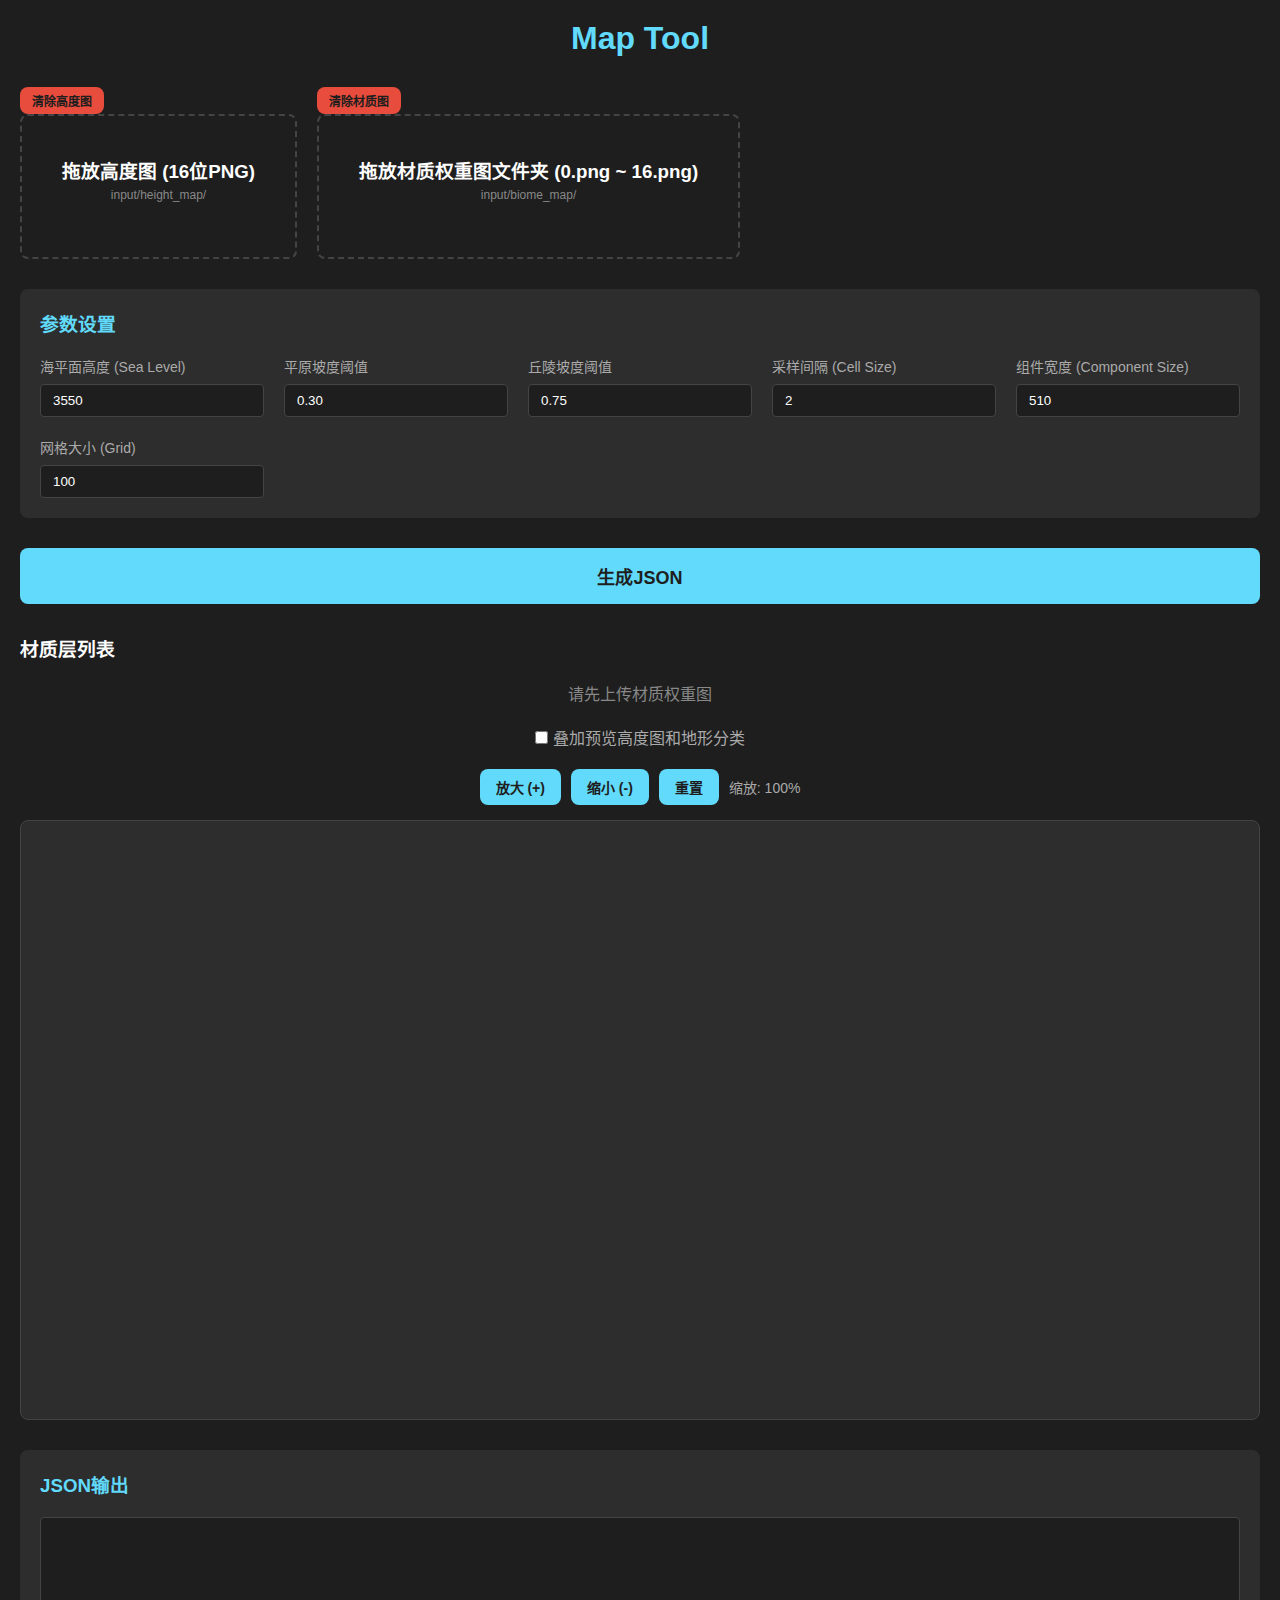
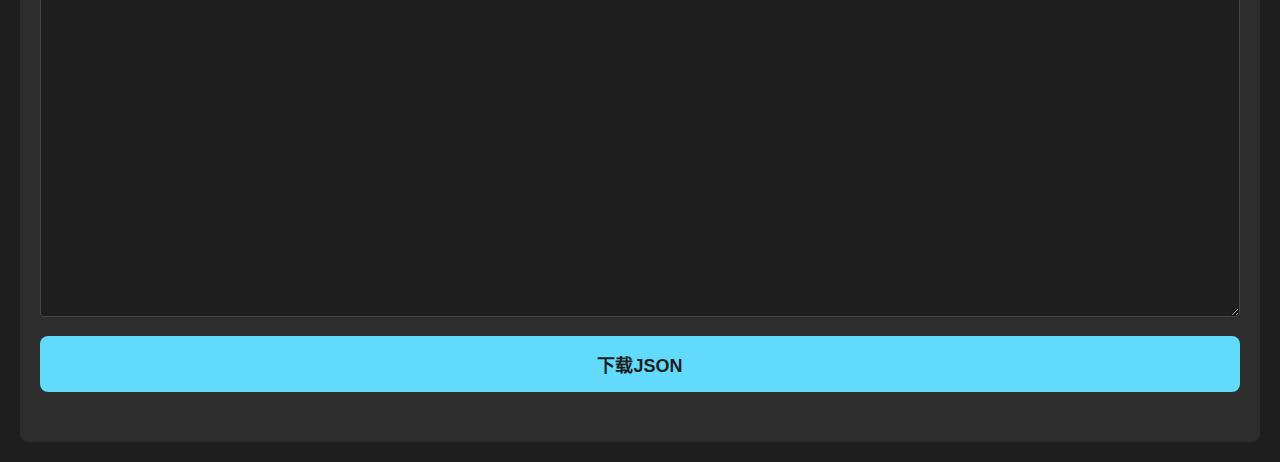
<file: index.html>
<!DOCTYPE html>
<html lang="zh-CN">
<head>
    <meta charset="UTF-8">
    <title>Map Tool - 虚幻引擎地图生成器</title>
    <link rel="stylesheet" href="style.css">
</head>
<body>
    <div class="container">
        <h1>Map Tool</h1>
        
        <div class="upload-section">
            <div class="upload-box-wrapper">
                <button class="clear-btn" id="clear-heightmap-btn">清除高度图</button>
                <div class="upload-box" id="heightmap-upload">
                    <h3>拖放高度图 (16位PNG)</h3>
                    <p class="upload-hint">input/height_map/</p>
                    <input type="file" id="heightmap-input" accept="image/png">
                    <div class="upload-preview" id="heightmap-preview"></div>
                </div>
            </div>
            <div class="upload-box-wrapper">
                <button class="clear-btn" id="clear-material-btn">清除材质图</button>
                <div class="upload-box" id="material-upload">
                    <h3>拖放材质权重图文件夹 (0.png ~ 16.png)</h3>
                    <p class="upload-hint">input/biome_map/</p>
                    <input type="file" id="material-input" webkitdirectory multiple>
                    <div class="upload-preview" id="material-preview"></div>
                </div>
            </div>
        </div>

        <div class="params-section">
            <h3>参数设置</h3>
            <div class="param-grid">
                <div class="param-item">
                    <label>海平面高度 (Sea Level)</label>
                    <input type="number" id="sea-level" value="3550">
                </div>
                <div class="param-item">
                    <label>平原坡度阈值</label>
                    <input type="number" id="plain-threshold" value="0.30" step="0.01">
                </div>
                <div class="param-item">
                    <label>丘陵坡度阈值</label>
                    <input type="number" id="hill-threshold" value="0.75" step="0.01">
                </div>
                <div class="param-item">
                    <label>采样间隔 (Cell Size)</label>
                    <input type="number" id="cell-size" value="2">
                </div>
                <div class="param-item">
                    <label>组件宽度 (Component Size)</label>
                    <input type="number" id="component-size" value="510">
                </div>
                <div class="param-item">
                    <label>网格大小 (Grid)</label>
                    <input type="number" id="grid-size" value="100" step="1">
                </div>
            </div>
        </div>

        <button id="generate-btn">生成JSON</button>

        <div class="workspace">
            <div class="material-list-panel">
                <h3>材质层列表</h3>
                <div class="material-list" id="material-list"></div>
            </div>
            <div class="preview-area">
                <div class="preview-toggle">
                    <label>
                        <input type="checkbox" id="overlay-toggle"> 叠加预览高度图和地形分类
                    </label>
                </div>
                <div class="preview-section">
                    <div class="preview-controls">
                        <button id="zoom-in-btn">放大 (+)</button>
                        <button id="zoom-out-btn">缩小 (-)</button>
                        <button id="reset-zoom-btn">重置</button>
                        <span id="zoom-level">缩放: 100%</span>
                    </div>
                    <div class="canvas-container" id="canvas-container">
                        <canvas id="preview-canvas"></canvas>
                    </div>
                </div>
            </div>
        </div>

        <div class="output-section">
            <h3>JSON输出</h3>
            <textarea id="json-output" readonly></textarea>
            <button id="download-btn">下载JSON</button>
        </div>
    </div>

    <script src="script.js"></script>
</body>
</html>
</file>
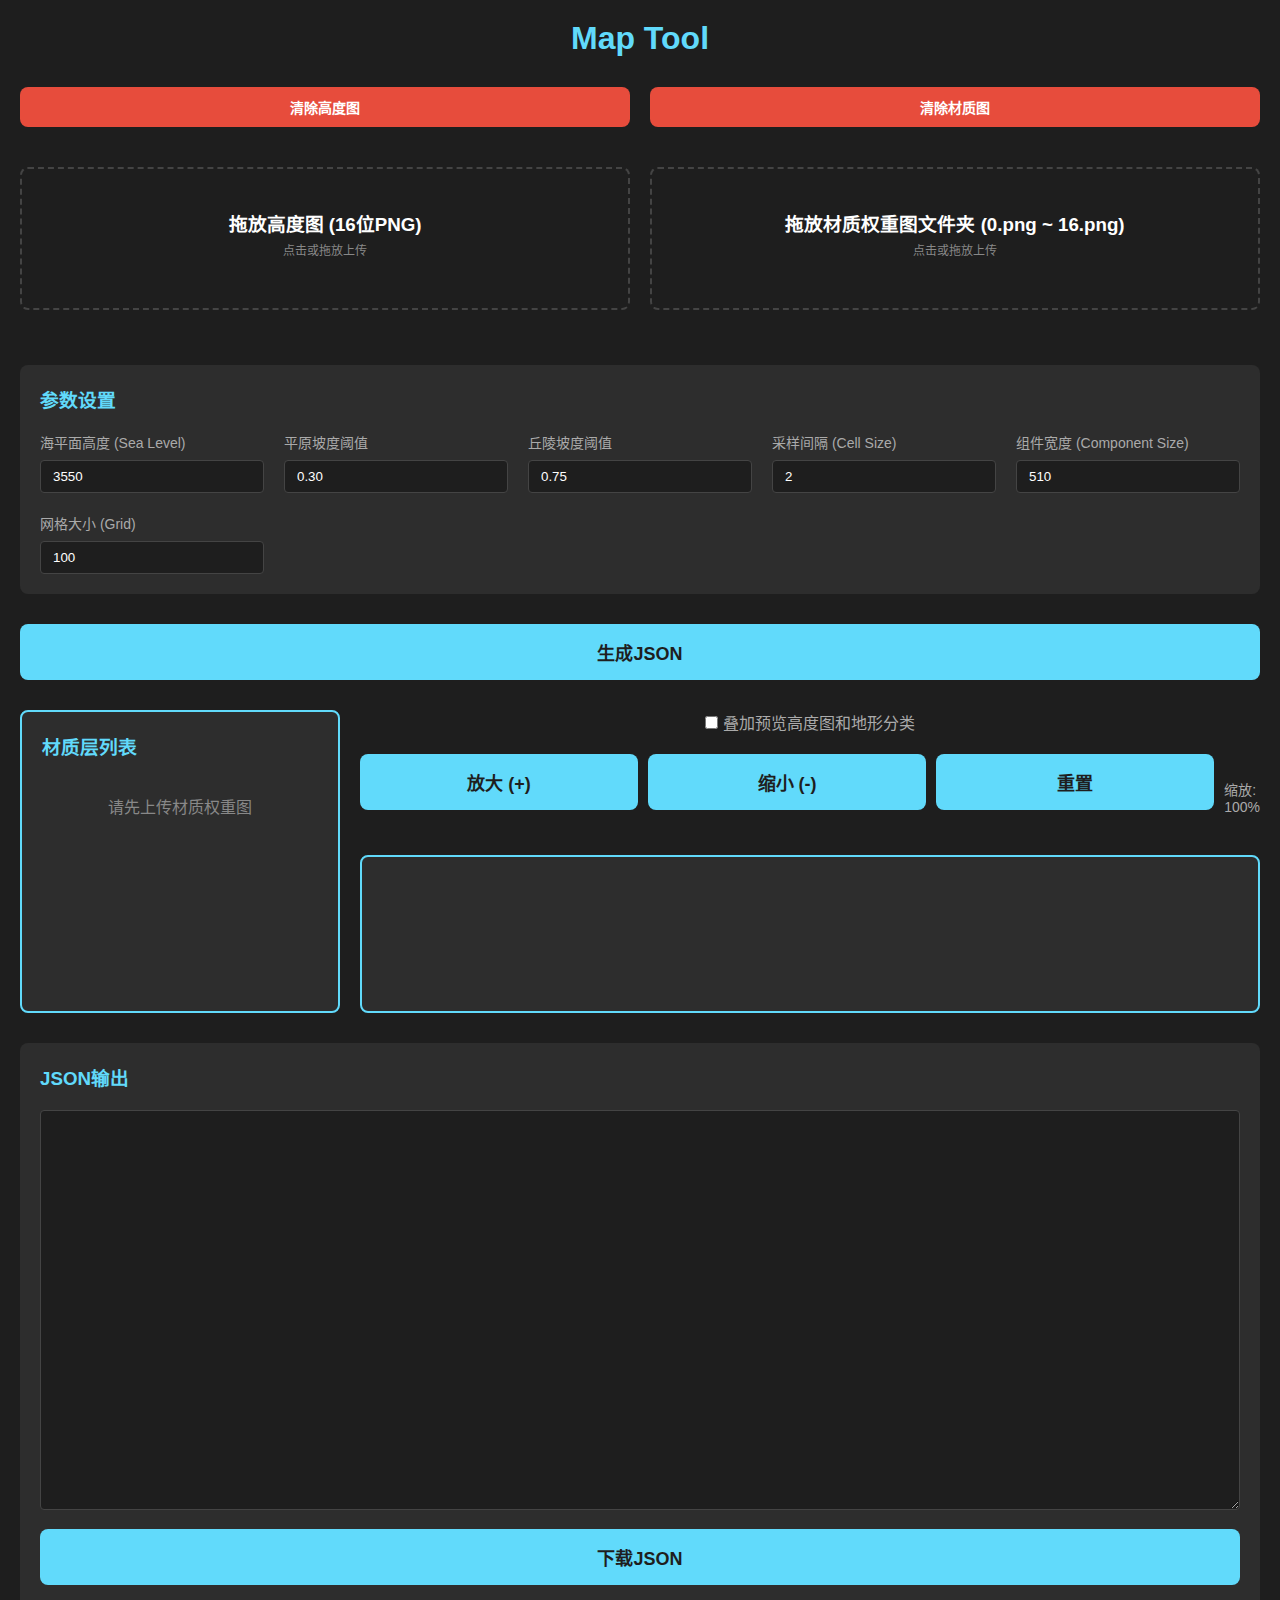
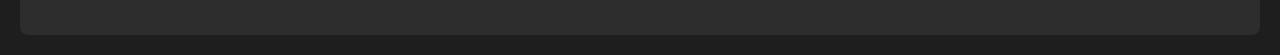
<file: frontend/index.html>
<!DOCTYPE html>
<html lang="zh-CN">
<head>
    <meta charset="UTF-8">
    <title>Map Tool - 虚幻引擎地图生成器</title>
    <link rel="stylesheet" href="style.css">
</head>
<body>
    <div class="container">
        <h1>Map Tool</h1>
        
        <div class="upload-section">
            <div class="upload-box-wrapper">
                <button class="clear-btn" id="clear-heightmap-btn">清除高度图</button>
                <div class="upload-box" id="heightmap-upload">
                    <h3>拖放高度图 (16位PNG)</h3>
                    <p class="upload-hint">点击或拖放上传</p>
                    <input type="file" id="heightmap-input" accept="image/png">
                </div>
                <div class="upload-preview" id="heightmap-preview" style="margin-top: 15px;"></div>
            </div>
            <div class="upload-box-wrapper">
                <button class="clear-btn" id="clear-material-btn">清除材质图</button>
                <div class="upload-box" id="material-upload">
                    <h3>拖放材质权重图文件夹 (0.png ~ 16.png)</h3>
                    <p class="upload-hint">点击或拖放上传</p>
                    <input type="file" id="material-input" webkitdirectory multiple>
                </div>
                <div class="upload-preview" id="material-preview" style="margin-top: 15px;"></div>
            </div>
        </div>

        <div class="params-section">
            <h3>参数设置</h3>
            <div class="param-grid">
                <div class="param-item">
                    <label>海平面高度 (Sea Level)</label>
                    <input type="number" id="sea-level" value="3550">
                </div>
                <div class="param-item">
                    <label>平原坡度阈值</label>
                    <input type="number" id="plain-threshold" value="0.30" step="0.01">
                </div>
                <div class="param-item">
                    <label>丘陵坡度阈值</label>
                    <input type="number" id="hill-threshold" value="0.75" step="0.01">
                </div>
                <div class="param-item">
                    <label>采样间隔 (Cell Size)</label>
                    <input type="number" id="cell-size" value="2">
                </div>
                <div class="param-item">
                    <label>组件宽度 (Component Size)</label>
                    <input type="number" id="component-size" value="510">
                </div>
                <div class="param-item">
                    <label>网格大小 (Grid)</label>
                    <input type="number" id="grid-size" value="100" step="1">
                </div>
            </div>
        </div>

        <button id="generate-btn">生成JSON</button>

        <div class="workspace">
            <div class="material-list-panel">
                <h3>材质层列表</h3>
                <div class="material-list" id="material-list"></div>
            </div>
            <div class="preview-area">
                <div class="preview-toggle">
                    <label>
                        <input type="checkbox" id="overlay-toggle"> 叠加预览高度图和地形分类
                    </label>
                </div>
                <div class="preview-controls-fixed">
                    <button id="zoom-in-btn">放大 (+)</button>
                    <button id="zoom-out-btn">缩小 (-)</button>
                    <button id="reset-zoom-btn">重置</button>
                    <span id="zoom-level">缩放: 100%</span>
                </div>
                <div class="canvas-container" id="canvas-container">
                    <canvas id="preview-canvas"></canvas>
                </div>
            </div>
        </div>

        <div class="output-section">
            <h3>JSON输出</h3>
            <textarea id="json-output" readonly></textarea>
            <button id="download-btn">下载JSON</button>
        </div>
    </div>

    <script src="script.js"></script>
</body>
</html>
</file>
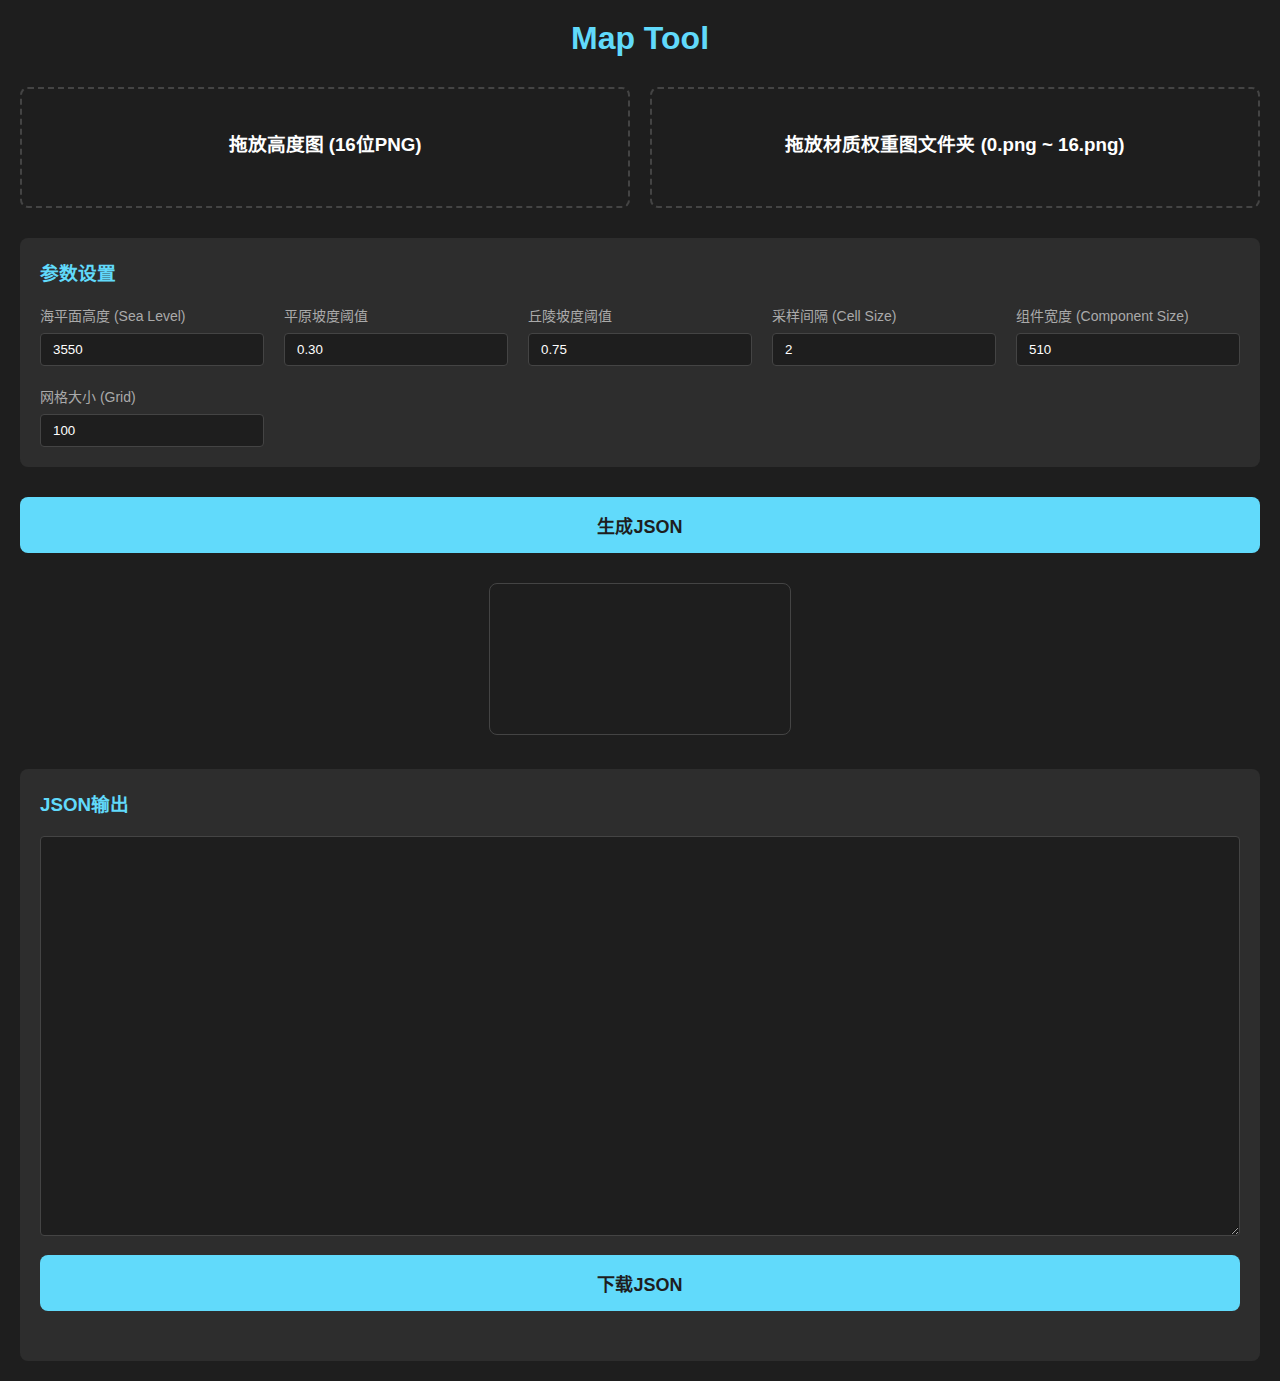
<file: Map_Tool/Map-Tool/index.html>
<!DOCTYPE html>
<html lang="zh-CN">
<head>
    <meta charset="UTF-8">
    <title>Map Tool - 虚幻引擎地图生成器</title>
    <link rel="stylesheet" href="style.css">
</head>
<body>
    <div class="container">
        <h1>Map Tool</h1>
        
        <div class="upload-section">
            <div class="upload-box" id="heightmap-upload">
                <h3>拖放高度图 (16位PNG)</h3>
                <input type="file" id="heightmap-input" accept="image/png">
            </div>
            <div class="upload-box" id="material-upload">
                <h3>拖放材质权重图文件夹 (0.png ~ 16.png)</h3>
                <input type="file" id="material-input" webkitdirectory multiple>
            </div>
        </div>

        <div class="params-section">
            <h3>参数设置</h3>
            <div class="param-grid">
                <div class="param-item">
                    <label>海平面高度 (Sea Level)</label>
                    <input type="number" id="sea-level" value="3550">
                </div>
                <div class="param-item">
                    <label>平原坡度阈值</label>
                    <input type="number" id="plain-threshold" value="0.30" step="0.01">
                </div>
                <div class="param-item">
                    <label>丘陵坡度阈值</label>
                    <input type="number" id="hill-threshold" value="0.75" step="0.01">
                </div>
                <div class="param-item">
                    <label>采样间隔 (Cell Size)</label>
                    <input type="number" id="cell-size" value="2">
                </div>
                <div class="param-item">
                    <label>组件宽度 (Component Size)</label>
                    <input type="number" id="component-size" value="510">
                </div>
                <div class="param-item">
                    <label>网格大小 (Grid)</label>
                    <input type="number" id="grid-size" value="100" step="1">
                </div>
            </div>
        </div>

        <button id="generate-btn">生成JSON</button>

        <div class="preview-section">
            <canvas id="preview-canvas"></canvas>
        </div>

        <div class="output-section">
            <h3>JSON输出</h3>
            <textarea id="json-output" readonly></textarea>
            <button id="download-btn">下载JSON</button>
        </div>
    </div>

    <script src="script.js"></script>
</body>
</html>
</file>
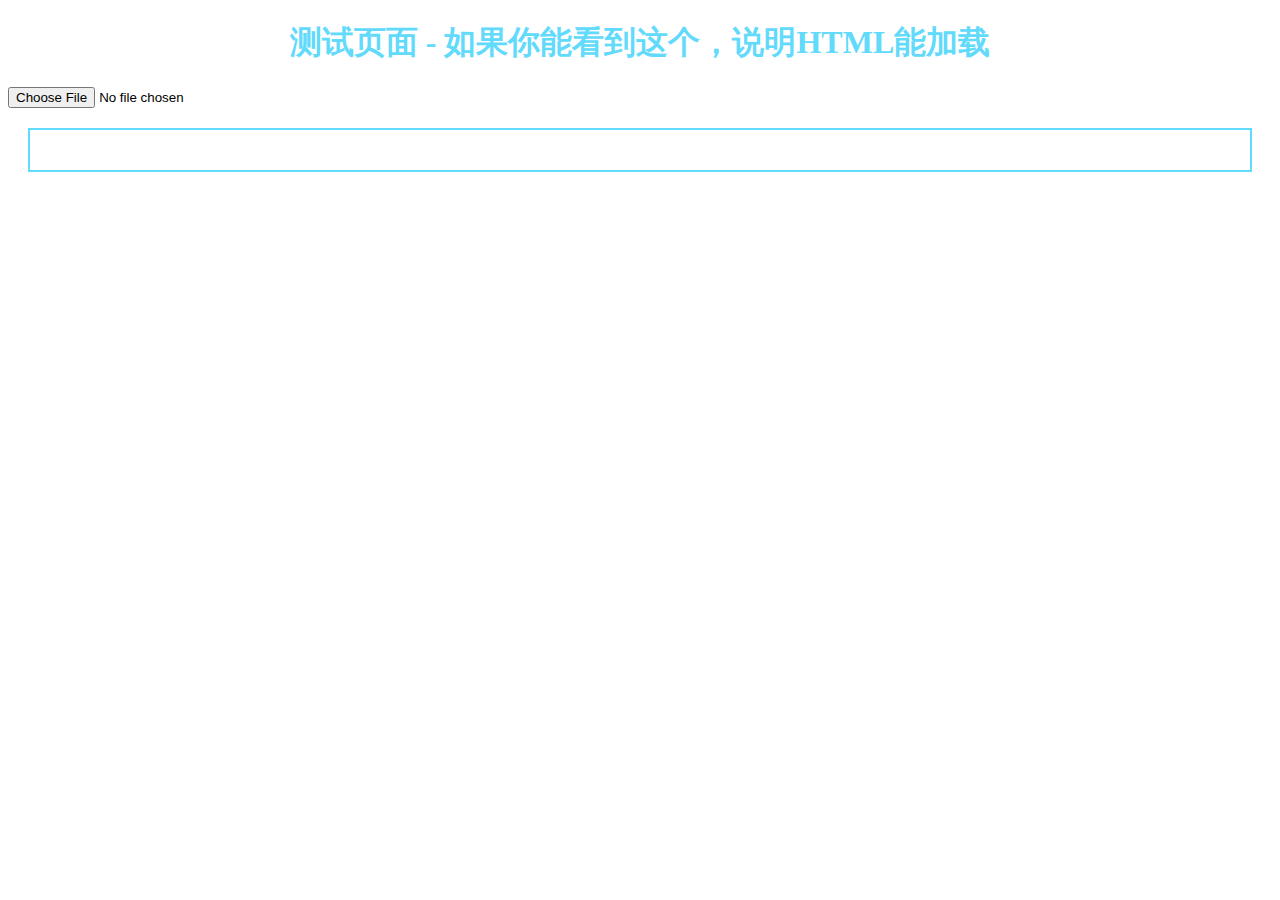
<file: test.html>
<!DOCTYPE html>
<html>
<head>
    <meta charset="UTF-8">
    <title>Test</title>
</head>
<body>
    <h1 style="color: #61dafb; text-align: center;">测试页面 - 如果你能看到这个，说明HTML能加载</h1>
    <input type="file" id="test-input" accept="image/png">
    <div id="test-preview" style="border: 2px solid #61dafb; padding: 20px; margin: 20px;"></div>
    
    <script>
        const testInput = document.getElementById('test-input');
        const testPreview = document.getElementById('test-preview');
        
        testInput.addEventListener('change', (e) => {
            const file = e.target.files[0];
            if (!file) return;
            
            console.log('File selected:', file.name);
            testPreview.innerHTML = '<p>文件已选择: ' + file.name + '</p>';
            
            const reader = new FileReader();
            reader.onload = (e) => {
                console.log('Reader loaded');
                const img = document.createElement('img');
                img.src = e.target.result;
                img.style.maxWidth = '100%';
                img.style.maxHeight = '300px';
                testPreview.appendChild(img);
            };
            reader.readAsDataURL(file);
        });
    </script>
</body>
</html>
</file>
<file: style.css>
* {
    margin: 0;
    padding: 0;
    box-sizing: border-box;
}

body {
    font-family: 'Microsoft YaHei', sans-serif;
    background: #1e1e1e;
    color: #fff;
    padding: 20px;
}

.container {
    max-width: 1400px;
    margin: 0 auto;
}

h1 {
    text-align: center;
    margin-bottom: 30px;
    color: #61dafb;
}

.upload-section {
    display: flex;
    gap: 20px;
    margin-bottom: 30px;
}

.upload-box {
    flex: 1;
    border: 2px dashed #444;
    border-radius: 8px;
    padding: 40px;
    text-align: center;
    cursor: pointer;
    transition: border-color 0.3s;
}

.upload-box:hover {
    border-color: #61dafb;
}

.upload-box.drag-over {
    border-color: #61dafb;
    background: rgba(97, 218, 251, 0.1);
}

.upload-box h3 {
    margin-bottom: 5px;
}

.upload-header {
    display: flex;
    justify-content: space-between;
    align-items: center;
    margin-bottom: 5px;
}

.upload-header h3 {
    margin: 0;
}

.clear-btn {
    width: auto;
    padding: 5px 12px;
    font-size: 12px;
    margin: 0;
    background: #e74c3c;
}

.clear-btn:hover {
    background: #c0392b;
}

.upload-hint {
    font-size: 12px;
    color: #888;
    margin-bottom: 10px;
}

.preview-toggle {
    text-align: center;
    margin-bottom: 20px;
    color: #aaa;
}

.upload-preview {
    margin-top: 15px;
    max-height: 200px;
    overflow-y: auto;
    display: flex;
    flex-wrap: wrap;
    gap: 8px;
    justify-content: center;
}

.upload-preview img {
    max-width: 60px;
    max-height: 60px;
    border: 1px solid #444;
    border-radius: 4px;
}

.upload-preview .material-item {
    display: flex;
    flex-direction: column;
    align-items: center;
    gap: 4px;
}

.upload-preview .material-item span {
    font-size: 10px;
    color: #888;
}

.upload-box input {
    display: none;
}

.params-section {
    background: #2d2d2d;
    border-radius: 8px;
    padding: 20px;
    margin-bottom: 30px;
}

.params-section h3 {
    margin-bottom: 20px;
    color: #61dafb;
}

.param-grid {
    display: grid;
    grid-template-columns: repeat(auto-fit, minmax(200px, 1fr));
    gap: 20px;
}

.param-item {
    display: flex;
    flex-direction: column;
    gap: 8px;
}

.param-item label {
    font-size: 14px;
    color: #aaa;
}

.param-item input {
    padding: 8px 12px;
    border: 1px solid #444;
    border-radius: 4px;
    background: #1e1e1e;
    color: #fff;
}

button {
    width: 100%;
    padding: 15px;
    background: #61dafb;
    color: #1e1e1e;
    border: none;
    border-radius: 8px;
    font-size: 18px;
    font-weight: bold;
    cursor: pointer;
    margin-bottom: 30px;
    transition: background 0.3s;
}

button:hover {
    background: #4ec5e6;
}

.preview-section {
    margin-bottom: 30px;
}

.preview-controls {
    display: flex;
    gap: 10px;
    justify-content: center;
    align-items: center;
    margin-bottom: 15px;
}

.preview-controls button {
    width: auto;
    padding: 8px 16px;
    font-size: 14px;
    margin: 0;
}

#zoom-level {
    color: #aaa;
    font-size: 14px;
}

.canvas-container {
    width: 100%;
    height: 600px;
    overflow: hidden;
    border: 1px solid #444;
    border-radius: 8px;
    background: #2d2d2d;
    cursor: grab;
}

.canvas-container:active {
    cursor: grabbing;
}

#preview-canvas {
    max-width: none;
    border: none;
    border-radius: 0;
}

.output-section {
    background: #2d2d2d;
    border-radius: 8px;
    padding: 20px;
}

.output-section h3 {
    margin-bottom: 20px;
    color: #61dafb;
}

#json-output {
    width: 100%;
    height: 400px;
    padding: 15px;
    border: 1px solid #444;
    border-radius: 4px;
    background: #1e1e1e;
    color: #fff;
    font-family: 'Consolas', monospace;
    font-size: 12px;
    resize: vertical;
    margin-bottom: 15px;
}
</file>
<file: frontend/style.css>
* {
    margin: 0;
    padding: 0;
    box-sizing: border-box;
}

body {
    font-family: 'Microsoft YaHei', sans-serif;
    background: #1e1e1e;
    color: #fff;
    padding: 20px;
}

.container {
    max-width: 1600px;
    margin: 0 auto;
}

h1 {
    text-align: center;
    margin-bottom: 30px;
    color: #61dafb;
}

.upload-section {
    display: flex;
    gap: 20px;
    margin-bottom: 30px;
}

.upload-box-wrapper {
    flex: 1;
    display: flex;
    flex-direction: column;
    gap: 10px;
}

.clear-btn {
    width: 100%;
    padding: 10px;
    background: #e74c3c;
    color: #fff;
    border: none;
    border-radius: 8px;
    font-size: 14px;
    cursor: pointer;
    transition: background 0.3s;
}

.clear-btn:hover {
    background: #c0392b;
}

.upload-box {
    flex: 1;
    border: 2px dashed #444;
    border-radius: 8px;
    padding: 40px 20px;
    text-align: center;
    cursor: pointer;
    transition: border-color 0.3s;
    position: relative;
}

.upload-box:hover {
    border-color: #61dafb;
}

.upload-box.drag-over {
    border-color: #61dafb;
    background: rgba(97, 218, 251, 0.1);
}

.upload-box h3 {
    margin-bottom: 5px;
}

.upload-hint {
    font-size: 12px;
    color: #888;
    margin-bottom: 10px;
}

.upload-box input {
    display: none;
}

.upload-preview {
    margin-top: 15px;
    max-height: 150px;
    overflow-y: auto;
    display: flex;
    flex-wrap: wrap;
    gap: 8px;
    justify-content: center;
}

.upload-preview img {
    max-width: 60px;
    max-height: 60px;
    border: 1px solid #444;
    border-radius: 4px;
}

.upload-preview .material-item {
    display: flex;
    flex-direction: column;
    align-items: center;
    gap: 4px;
}

.upload-preview .material-item span {
    font-size: 10px;
    color: #888;
}

.params-section {
    background: #2d2d2d;
    border-radius: 8px;
    padding: 20px;
    margin-bottom: 30px;
}

.params-section h3 {
    margin-bottom: 20px;
    color: #61dafb;
}

.param-grid {
    display: grid;
    grid-template-columns: repeat(auto-fit, minmax(200px, 1fr));
    gap: 20px;
}

.param-item {
    display: flex;
    flex-direction: column;
    gap: 8px;
}

.param-item label {
    font-size: 14px;
    color: #aaa;
}

.param-item input {
    padding: 8px 12px;
    border: 1px solid #444;
    border-radius: 4px;
    background: #1e1e1e;
    color: #fff;
}

button {
    width: 100%;
    padding: 15px;
    background: #61dafb;
    color: #1e1e1e;
    border: none;
    border-radius: 8px;
    font-size: 18px;
    font-weight: bold;
    cursor: pointer;
    margin-bottom: 30px;
    transition: background 0.3s;
}

button:hover {
    background: #4ec5e6;
}

.workspace {
    display: flex;
    gap: 20px;
    margin-bottom: 30px;
    width: 100%;
}

.material-list-panel {
    width: 320px;
    background: #2d2d2d;
    border: 2px solid #61dafb;
    border-radius: 8px;
    padding: 20px;
    flex-shrink: 0;
    min-height: 200px;
}

.material-list-panel h3 {
    margin-bottom: 15px;
    color: #61dafb;
}

.material-list {
    max-height: 500px;
    overflow-y: auto;
}

.material-list-item {
    display: flex;
    align-items: center;
    gap: 10px;
    padding: 8px;
    border-radius: 4px;
    margin-bottom: 5px;
    background: #1e1e1e;
}

.material-list-item:hover {
    background: #3a3a3a;
}

.material-list-item input[type="checkbox"] {
    width: 18px;
    height: 18px;
    cursor: pointer;
}

.material-list-item img {
    width: 40px;
    height: 40px;
    border: 1px solid #444;
    border-radius: 4px;
}

.material-list-item span {
    font-size: 12px;
    color: #aaa;
    flex: 1;
}

.preview-area {
    flex: 1;
}

.preview-toggle {
    text-align: center;
    margin-bottom: 20px;
    color: #aaa;
}

.preview-section {
    flex: 1;
}

.preview-controls-fixed {
    display: flex;
    gap: 10px;
    justify-content: center;
    align-items: center;
    margin-bottom: 15px;
}

.preview-controls button {
    width: auto;
    padding: 8px 16px;
    font-size: 14px;
    margin: 0;
}

#zoom-level {
    color: #aaa;
    font-size: 14px;
}

.canvas-container {
    width: 100%;
    max-width: 1000px;
    max-height: 800px;
    overflow: auto;
    border: 2px solid #61dafb;
    border-radius: 8px;
    background: #2d2d2d;
    margin: 0 auto;
    cursor: grab;
}

.canvas-container:active {
    cursor: grabbing;
}

#preview-canvas {
    max-width: none;
    border: none;
    border-radius: 0;
}

.output-section {
    background: #2d2d2d;
    border-radius: 8px;
    padding: 20px;
}

.output-section h3 {
    margin-bottom: 20px;
    color: #61dafb;
}

#json-output {
    width: 100%;
    height: 400px;
    padding: 15px;
    border: 1px solid #444;
    border-radius: 4px;
    background: #1e1e1e;
    color: #fff;
    font-family: 'Consolas', monospace;
    font-size: 12px;
    resize: vertical;
    margin-bottom: 15px;
}
</file>
<file: Map_Tool/Map-Tool/style.css>
* {
    margin: 0;
    padding: 0;
    box-sizing: border-box;
}

body {
    font-family: 'Microsoft YaHei', sans-serif;
    background: #1e1e1e;
    color: #fff;
    padding: 20px;
}

.container {
    max-width: 1400px;
    margin: 0 auto;
}

h1 {
    text-align: center;
    margin-bottom: 30px;
    color: #61dafb;
}

.upload-section {
    display: flex;
    gap: 20px;
    margin-bottom: 30px;
}

.upload-box {
    flex: 1;
    border: 2px dashed #444;
    border-radius: 8px;
    padding: 40px;
    text-align: center;
    cursor: pointer;
    transition: border-color 0.3s;
}

.upload-box:hover {
    border-color: #61dafb;
}

.upload-box.drag-over {
    border-color: #61dafb;
    background: rgba(97, 218, 251, 0.1);
}

.upload-box h3 {
    margin-bottom: 10px;
}

.upload-box input {
    display: none;
}

.params-section {
    background: #2d2d2d;
    border-radius: 8px;
    padding: 20px;
    margin-bottom: 30px;
}

.params-section h3 {
    margin-bottom: 20px;
    color: #61dafb;
}

.param-grid {
    display: grid;
    grid-template-columns: repeat(auto-fit, minmax(200px, 1fr));
    gap: 20px;
}

.param-item {
    display: flex;
    flex-direction: column;
    gap: 8px;
}

.param-item label {
    font-size: 14px;
    color: #aaa;
}

.param-item input {
    padding: 8px 12px;
    border: 1px solid #444;
    border-radius: 4px;
    background: #1e1e1e;
    color: #fff;
}

button {
    width: 100%;
    padding: 15px;
    background: #61dafb;
    color: #1e1e1e;
    border: none;
    border-radius: 8px;
    font-size: 18px;
    font-weight: bold;
    cursor: pointer;
    margin-bottom: 30px;
    transition: background 0.3s;
}

button:hover {
    background: #4ec5e6;
}

.preview-section {
    margin-bottom: 30px;
    text-align: center;
}

#preview-canvas {
    max-width: 100%;
    border: 1px solid #444;
    border-radius: 8px;
}

.output-section {
    background: #2d2d2d;
    border-radius: 8px;
    padding: 20px;
}

.output-section h3 {
    margin-bottom: 20px;
    color: #61dafb;
}

#json-output {
    width: 100%;
    height: 400px;
    padding: 15px;
    border: 1px solid #444;
    border-radius: 4px;
    background: #1e1e1e;
    color: #fff;
    font-family: 'Consolas', monospace;
    font-size: 12px;
    resize: vertical;
    margin-bottom: 15px;
}
</file>
